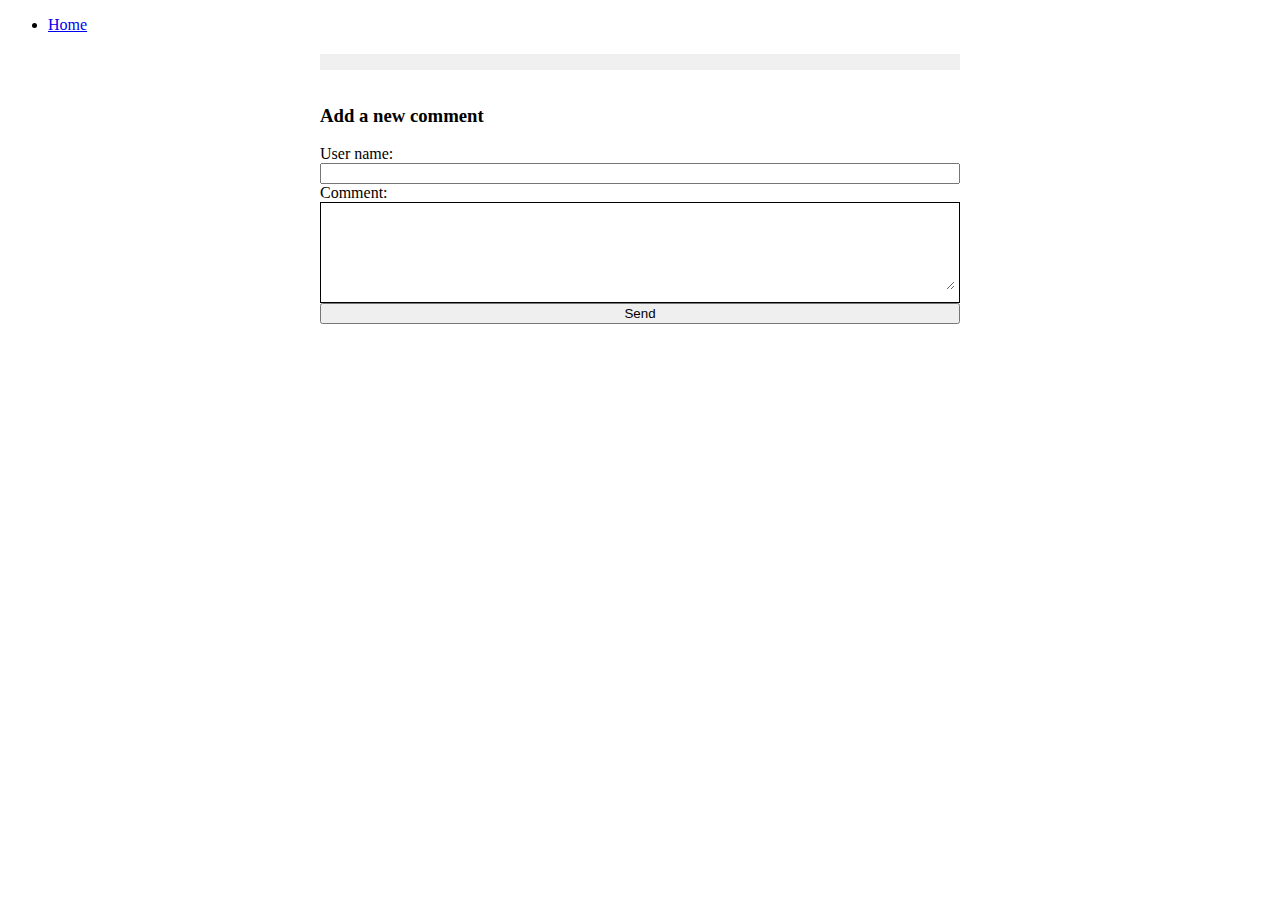
<file: front/pages/discussionPage/discussionPage.html>
<!DOCTYPE html>
<html lang="en">
<head>
    <meta charset="UTF-8">
    <meta name="viewport" content="width=device-width, initial-scale=1.0">
    <title>Discussion page</title>
    <link rel="stylesheet" href="style.css">
</head>
<body>
    <nav class="navItems">
        <ul>
            <li class="navItem"><a href="/pages/homePage/homePage.html">Home</a></li>
        </ul>
    </nav>
    <div id="discussionPage">
        <h2 id="chosenTopic"></h2>
        <p id="chosenTopicCreationDate"></p>
        <p id="chosenTopicDescription"></p>
        <div id="commentsSection">
            <div id="commentsContainer">
               
            </div>
            <form id="commentForm">
                <h3>Add a new comment</h3>
                <label for="userName">User name:</label>
                <input type="text" name="userName" id="userName">
                <label for="commentInputWrapper">Comment:</label>
                <div id="commentInputWrapper">
                    <div id="quotedComment" class="quotedComment">
                        <p id="quotedCommentBody"></p>
                        <i id="removeQuote">X</i>
                    </div>
                    <textarea name="comment" id="commentInput" rows="5" cols="33" required></textarea>
                </div>
                <button type="submit" id="submitComment">Send</button>
            </form>
        </div>
    </div>
    
    <script type="module" src="scripts.js"></script>
</body>
</html>
</file>
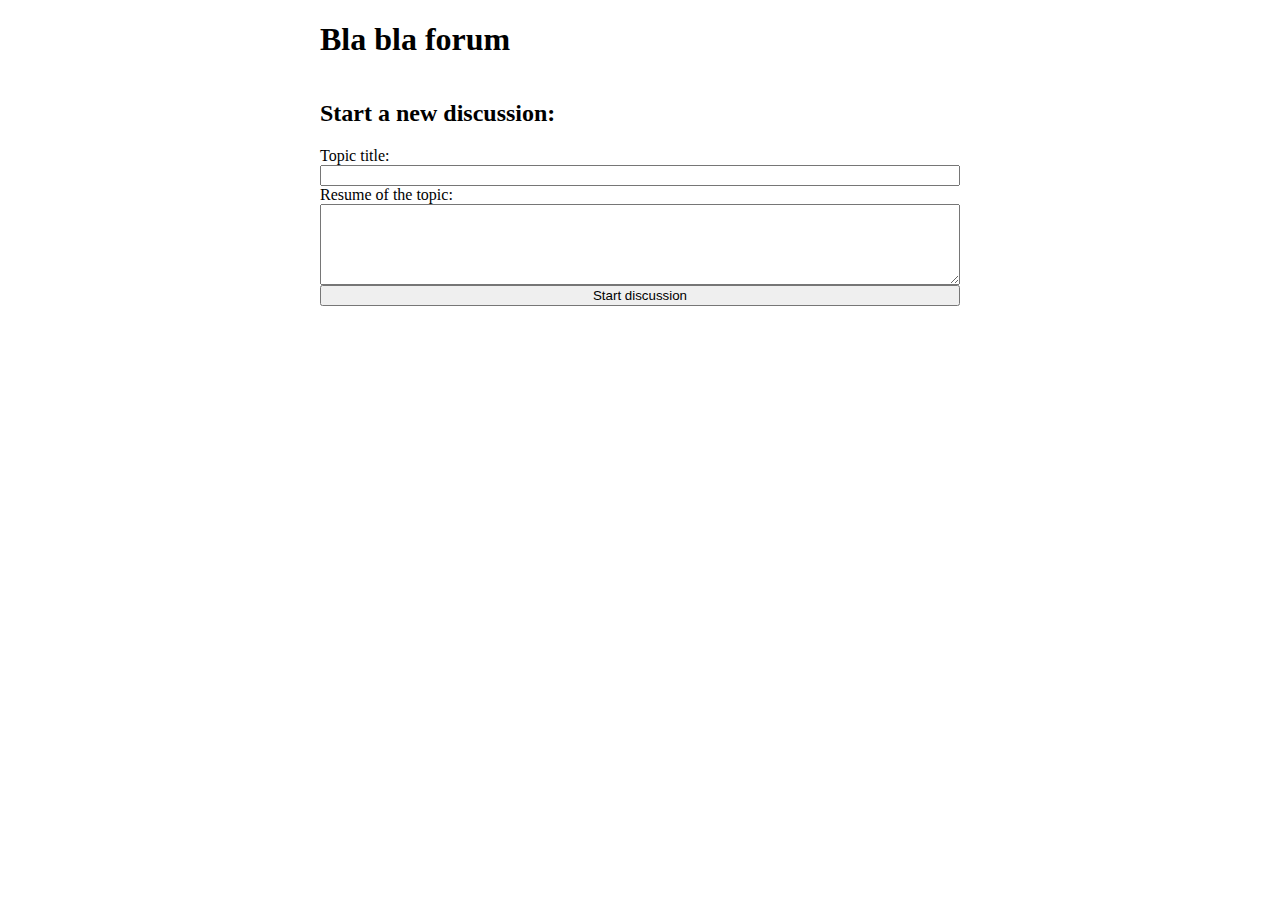
<file: front/pages/homePage/homePage.html>
<!DOCTYPE html>
<html lang="en">
<head>
    <meta charset="UTF-8">
    <meta name="viewport" content="width=device-width, initial-scale=1.0">
    <title>Forum home page</title>
    <link rel="stylesheet" href="style.css">
</head>
<body>
    <div id="homePage">
        <h1>Bla bla forum</h1>
        
        <form id="topicForm">
            <h2>Start a new discussion:</h2>
            <label for="name">Topic title: </label>
            <input type="text" name="name" id="name" required>
            <label for="description">Resume of the topic: </label>
            <textarea name="description" id="description" rows="5" cols="33" required></textarea>
            <button type="submit" id="submitTopic">Start discussion</button>
        </form>

    </div>
    
    <script type="module" src="scripts.js"></script>
</body>
</html>
</file>
<file: front/pages/discussionPage/style.css>
p {
    margin:0;
}

#discussionPage {
    margin:0 auto;
    width: 50vw;
}

#commentForm, #commentsSection, #commentsContainer{
    display:flex;
    flex-direction: column;
}
#chosenTopicDescription{
    margin-bottom:16px;
    padding:8px;
    background-color: rgb(241, 240, 240);
}
#commentsSection {
    justify-content: space-between;
}

#commentsDisplay {
    min-height:40vh;
}
#commentInputWrapper {
    border: 1px solid black;
    padding:8px;
}
#commentInput {
    width: 100%;
    border:none;
    white-space: pre-wrap;
}

#quotedCommentBody{
    white-space: pre-wrap;
}
#removeQuote {
    cursor: pointer;
}
#quotedComment {
    flex-direction: row;
    justify-content: space-between;
    display:none;
}
.quotedComment {
    border-radius: 15px;
    background-color: rgb(241, 240, 240);
    padding:8px;
}
.comment {
    margin-bottom: 15px;
}
.comment > div{
    display: flex;
    flex-direction: row;
    border: 1px solid black;
}
.userInfo {
    border-right: 1px solid black;
    max-width: 30%;
    padding: 15px;
    text-align: end
}
.commentText {
    padding: 15px;
}
.quoteButton {
    width: 100px;
    float:right;
    cursor: pointer;
}
</file>
<file: front/pages/homePage/style.css>
#homePage {
    margin:0 auto;
    width: 50vw;
}
#topicForm {
    display: flex;
    flex-direction: column;
}
#submitTopic {
    cursor: pointer;
}
</file>
